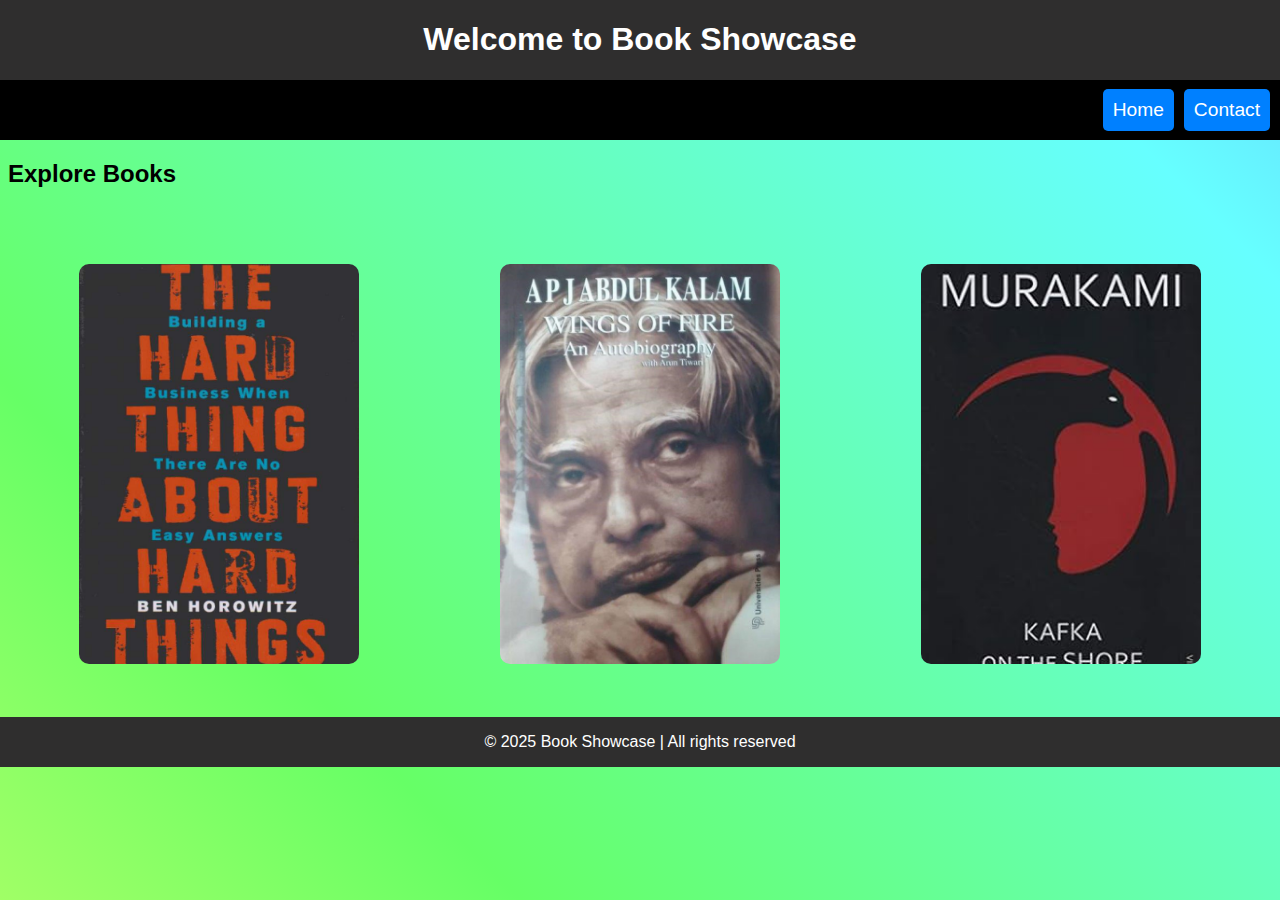
<file: index.html>
<!DOCTYPE html>
<html lang="en">
<head>
    <meta charset="UTF-8">
    <meta name="viewport" content="width=device-width, initial-scale=1.0">
    <title>bookOutlet</title>
    <link ref="shortcut icon" href="images\bookoutlet.icon">
    <link rel="stylesheet" href="../main-page.css">
    <style>
        .card,.front,.back{
            border-radius: 10px;
            height:400px;
            width: 280px;
        }
        img{
            object-fit: cover;
            border-radius: 10px;
        }
        .card{
            position: relative;
            margin-bottom: 3%;
        }
        .card-i{
            transition: transform 1.5s;
            transform-style: preserve-3d;
        }
        .back{
            transition: 3s;
            backface-visibility: hidden;
            background-color: rgb(120, 116, 116);
            color: white;
            position: absolute;
            color: white;
            top: 0px;
            display: flex;
            flex-direction: column;
            justify-content: center;
            align-items: center;
            transform: rotateY(180deg);
        }
        .card:hover .card-i{
            transform: rotateY(180deg);
        }
        main{
            display: flex;
            justify-content: space-around;
            flex-wrap: wrap;
            margin-top: 6%;
        }

    </style>
</head>
<body>
    <header>
        <div class="head">
            <h1>Welcome to Book Showcase</h1>
        </div>
        <nav>
            <a href="index.html">
                <button class="btn-primary">Home</button>
            </a>
            <a href="contact.html">
                <button class="btn-primary">Contact</button>
            </a>
        </nav>
    </header>
    <h2>Explore Books</h2>
    <section>
        <main>
            <div class="card">
                <div class="card-i">
                    <div class="front">
                        <img src="images\hard_thing_about_hard_things_.jpg" alt="" height="400px" width="280px">
                    </div>
                    <div class="back">
                        <span>Click for details</span><br>
                        <a href="book-1.html">
                            <button class="btn-light">
                                View Details
                            </button>
                        </a>
                    </div>
                </div>
            </div>
            <div class="card">
                <div class="card-i">
                    <div class="front">
                        <img src="images\Wings_of_Fire.png" alt="" height="400px" width="280px">
                    </div>
                    <div class="back">
                        <span>Click for details</span><br>
                        <a href="../book-2.html">
                            <button class="btn-light">
                                View Details
                            </button>
                        </a>
                    </div>
                </div>
            </div>
            <div class="card">
                <div class="card-i">
                    <div class="front">
                        <img src="images\Kafka.png" alt="" height="400px" width="280px">
                    </div>
                    <div class="back">
                        <span>Click for details</span><br>
                        <a href="../book-3.html">
                            <button class="btn-light">
                                View Details
                            </button>
                        </a>
                    </div>
                </div>
            </div>
            
        </main>
    </section>
    <footer>
        <p>© 2025 Book Showcase | All rights reserved</p>
    </footer>
</body>
</html>
</file>
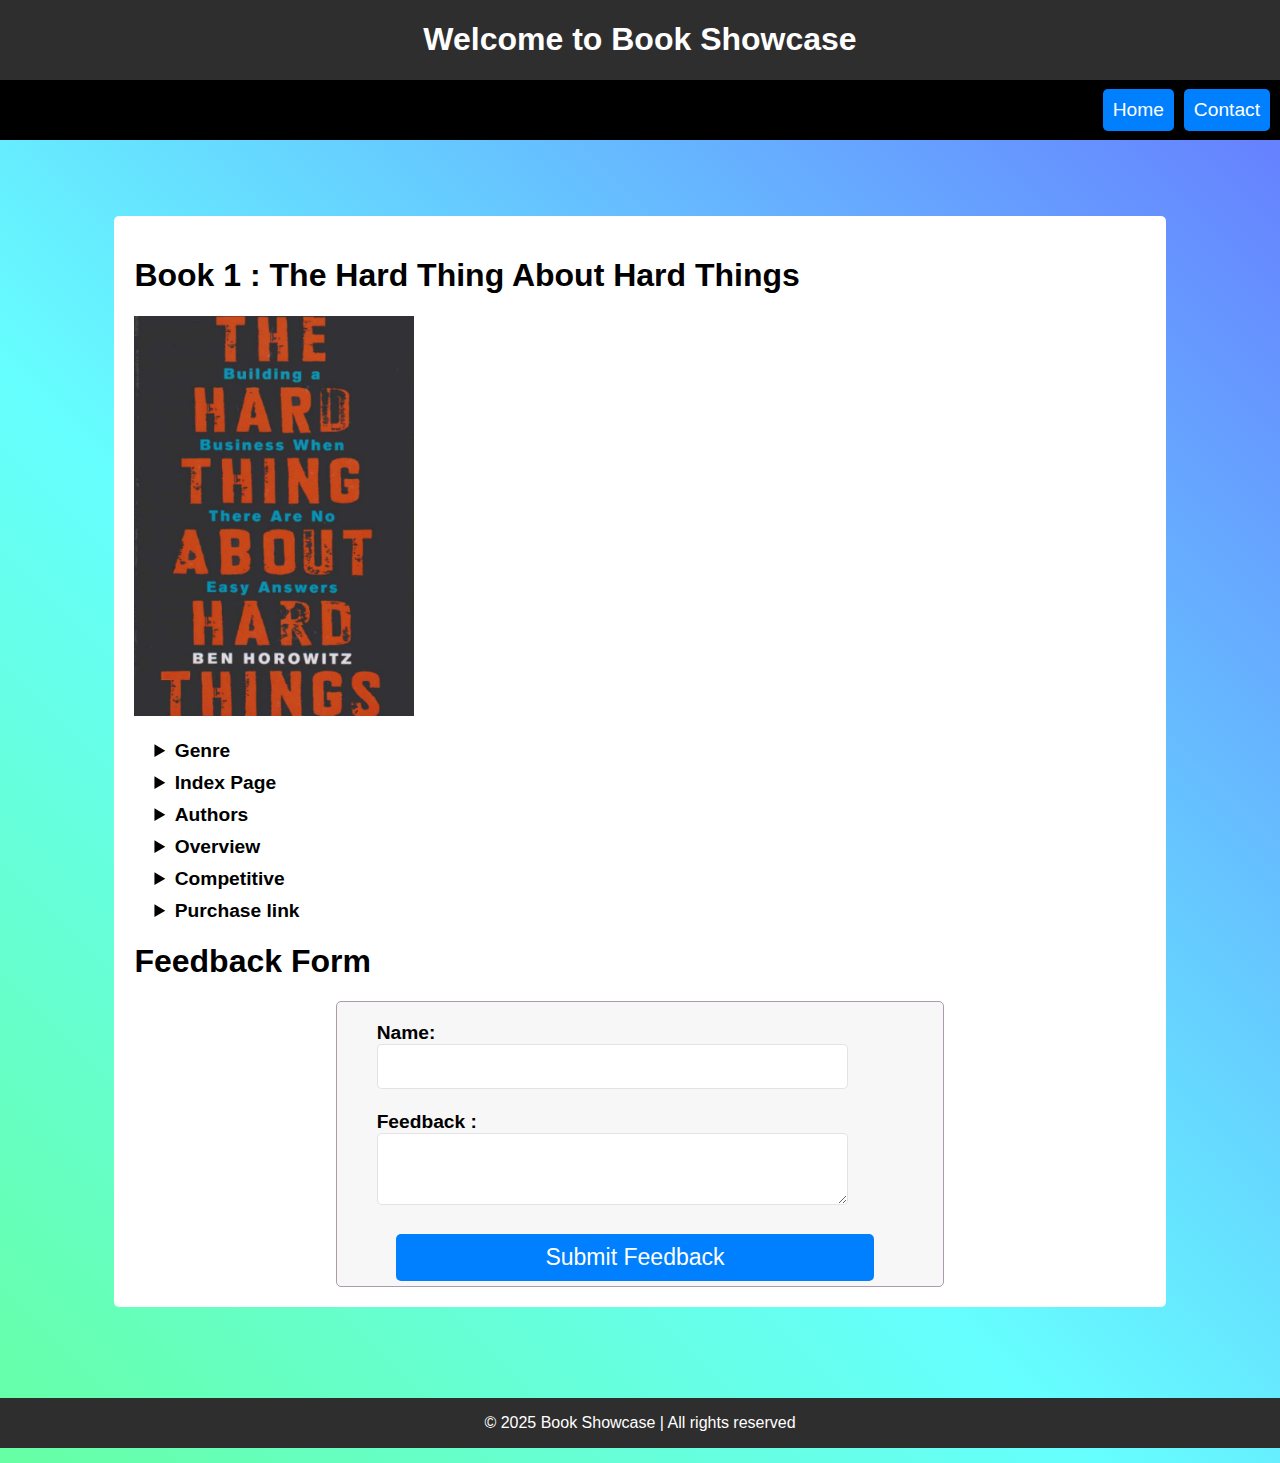
<file: book-1.html>
<!DOCTYPE html>
<html lang="en">
<head>
    <meta charset="UTF-8">
    <meta name="viewport" content="width=device-width, initial-scale=1.0">
    <title>OutlookOfBook</title>
    <link rel="stylesheet" href="../main-page.css">
    <link rel="stylesheet" href="../book.css">
</head>
<body>
    <header>
        <div class="head">
            <h1>Welcome to Book Showcase</h1>
        </div>
        <nav>
            <a href="../../index.html">
                <button class="btn-primary">Home</button>
            </a>
            <a href="contact.html">
                <button class="btn-primary">Contact</button>
            </a>
        </nav>
    </header>
    <section>
        <main>
            <h1>Book 1 : The Hard Thing About Hard Things</h1>
            <img src="images\hard_thing_about_hard_things_.jpg" alt="">
            <div class="det">
                <details>
                    <summary><strong>Genre</strong></summary>
                    <ul>
                        <li>Business</li> 
                        <li>Entrepreneurship</li>
                        <li>Leadership</li>
                    </ul>
                </details>
                <details>
                    <summary><strong>Index Page</strong></summary>
                    <ul>
                        <li>Introduction</li>
                        <li>Chapter 1: The Struggle</li>
                        <li>Chapter 2: Managing People</li>
                        <li>Chapter 3: Leading a Company</li>
                        <li>Chapter 4: Hard Decisions</li>
                    </ul>
                </details>
                <details>
                    <summary><strong>Authors</strong></summary>
                    <ul type="none">
                        <li>Ben Horowitz</li>
            
                    </ul>
                </details>
                <details>
                    <summary><strong>Overview</strong></summary>
                    <p>In this book, you will gain insights into the challenges of building and managing a startup, making tough decisions, and leading through uncertainty. Ben Horowitz shares real-world lessons from his experience as a Silicon Valley entrepreneur and investor.
                    </p>
                </details>
                <details>
                    <summary><strong>Competitive</strong></summary>
                    <p>Highly recommended for aspiring entrepreneurs, startup founders, and business leaders navigating complex challenges in management and decision-making.</p>
                </details>
                <details>
                    <summary><strong>Purchase link</strong></summary>
                    <a href="https://www.amazon.in/Hard-Thing-about-Building-Business/dp/0062273205/ref=sr_1_1?crid=3L9LHE02RZJPB&dib=eyJ2IjoiMSJ9.[base64].arD0ot9WzmobhQJv8CAeALdQkqfj6lhTEJcI2AJpKG8&dib_tag=se&keywords=the+hard+things+about+hard+things&qid=1742401747&sprefix=the+hard%2Caps%2C238&sr=8-1">amazon</a><br>
                    <a href="http://flipkart.com/hard-thing-things-building-business-there-no-easy-answers/p/itmf6hey7dgpkyvk?pid=9780062273208&lid=LSTBOK9780062273208D8FS0C&marketplace=FLIPKART&q=the+hard+things&store=bks&srno=s_1_2&otracker=AS_QueryStore_OrganicAutoSuggest_1_15_na_na_na&otracker1=AS_QueryStore_OrganicAutoSuggest_1_15_na_na_na&fm=organic&iid=0aa6986f-8d8d-4098-986e-1c98c7cb1708.9780062273208.SEARCH&ppt=clp&ppn=mobile-phones-store&ssid=pgniep18b40000001742401851960&qH=629276363620d13b">flipkart</a>
                </details>
            </div>
            <h1>Feedback Form</h1>
            <div class="feed">
                <form>
                    <ul type="none">
                        <li><strong>Name:</strong></li>
                        <li><input type="text" name="" id="" class="form-control"></li>
                        <br>
                        <li><strong>Feedback :</strong></li>
                        <li><textarea name="" id="" class="form-control"></textarea></li>
                    </ul>
                    <div class="sub">
                        <button class="btn-primary">Submit Feedback</button>
                    </div>
            </form>
            </div>
            

        </main>
    </section>

    <footer>
        <p>© 2025 Book Showcase | All rights reserved</p>
    </footer>
</body>
</html>
</file>
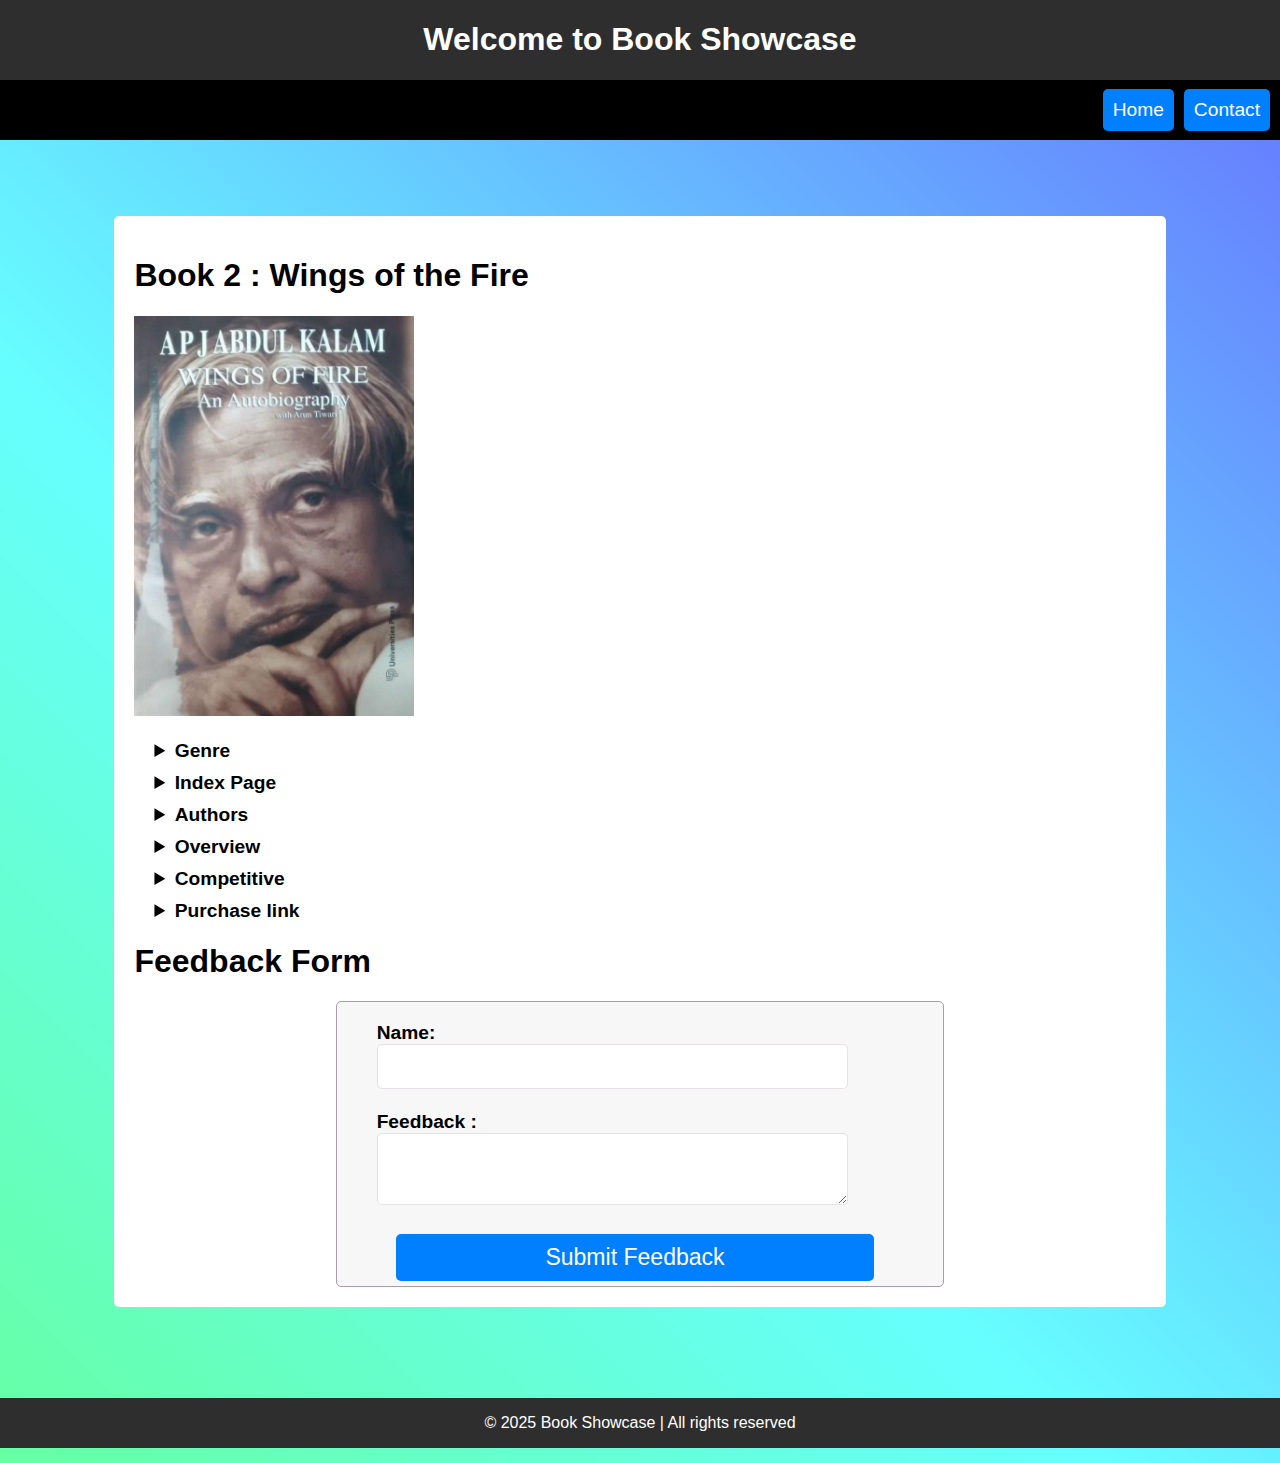
<file: book-2.html>
<!DOCTYPE html>
<html lang="en">
<head>
    <meta charset="UTF-8">
    <meta name="viewport" content="width=device-width, initial-scale=1.0">
    <title>OutlookOfBook</title>
    <link rel="stylesheet" href="../book.css">
    <link rel="stylesheet" href="../main-page.css">
</head>
<body>
    <header>
        <div class="head">
            <h1>Welcome to Book Showcase</h1>
        </div>
        <nav>
            <a href="../../index.html">
                <button class="btn-primary">Home</button>
            </a>
            <a href="contact.html">
                <button class="btn-primary">Contact</button>
            </a>
        </nav>
    </header>
    <section>
        <main>
            <h1>Book 2 : Wings of the Fire</h1>
            <img src="images\Wings_of_Fire.png" alt="">
            <div class="det">
                <details>
                    <summary><strong>Genre</strong></summary>
                    <ul>
                        <li>Autobiography</li>
                        <li>Inspirational</li>
                        <li>Science & Technology</li>
                    </ul>
                </details>
                <details>
                    <summary><strong>Index Page</strong></summary>
                    <ul>
                        <li>Introduction</li>
                        <li>Chapter 1 : Early Life and Education</li>
                        <li>Chapter 2 : Journey in Science and Defense Research</li>
                        <li>Chapter 3: Challenges and Achievements</li>
                        <li>Chapter 4: Vision for India</li>
                    </ul>
                </details>
                <details>
                    <summary><strong>Authors</strong></summary>
                    <ul type="none">
                        <li>Dr. A.P.J. Abdul Kalam</li>
                        <li>Arun Tiwari</li>
                    </ul>
                </details>
                <details>
                    <summary><strong>Overview</strong></summary>
                    <p>This book narrates the inspiring journey of Dr. A.P.J. Abdul Kalam, from his humble beginnings to becoming a key figure in India's missile and space programs. It highlights his struggles, achievements, and vision for India's future.</p>
                </details>
                <details>
                    <summary><strong>Competitive</strong></summary>
                    <p>Highly recommended for students, aspiring scientists, and individuals seeking motivation through real-life success stories. </p>
                </details>
                <details>
                    <summary><strong>Purchase link</strong></summary>
                    <a href="http://amazon.in/Wings-Fire-Autobiography-Arun-Tiwari/dp/8173711461/ref=sr_1_2?crid=5MW6TYYE1S62&dib=eyJ2IjoiMSJ9.[base64].TzX3efHfdenFwrTqIODbIOR8JY3T_Aqd2A24wVKXYpI&dib_tag=se&keywords=wings+of+fire+book&qid=1742401568&sprefix=wings+on+fire%2Caps%2C258&sr=8-2">Amazon</a><br>
                    <a href="https://www.flipkart.com/wings-fire-autobiography-abdul-kalam-paperback-p-j-kalam/p/itmaa208b006eb28?pid=RBKGWA2KQ5KGJPWF&lid=LSTRBKGWA2KQ5KGJPWF1UUGI1&marketplace=FLIPKART&q=the+wings+of+fire&store=bks&srno=s_1_1&otracker=AS_QueryStore_OrganicAutoSuggest_1_10_na_na_ps&otracker1=AS_QueryStore_OrganicAutoSuggest_1_10_na_na_ps&fm=organic&iid=en_Oyt1sb5AQyHoJ-n_Qwa7cjtUoq7TTZjBpHeHQRcM9EH3MgTmyjKibdKm_4QSjABEwWExQKRliQrEWyzGQ0XZSQ%3D%3D&ppt=pp&ppn=pp&ssid=sllycapm3k0000001742401896696&qH=d6bfd56a7bd1c322">flipkart</a>
                </details>
            </div>
            <h1>Feedback Form</h1>
            <div class="feed">
                <form>
                    <ul type="none">
                        <li><strong>Name:</strong></li>
                        <li><input type="text" name="" id="" class="form-control"></li>
                        <br>
                        <li><strong>Feedback :</strong></li>
                        <li><textarea name="" id="" class="form-control"></textarea></li>
                    </ul>
                    <div class="sub">
                        <button class="btn-primary">Submit Feedback</button>
                    </div>
            </form>
            </div>
            

        </main>
    </section>

    <footer>
        <p>© 2025 Book Showcase | All rights reserved</p>
    </footer>
</body>
</html>
</file>
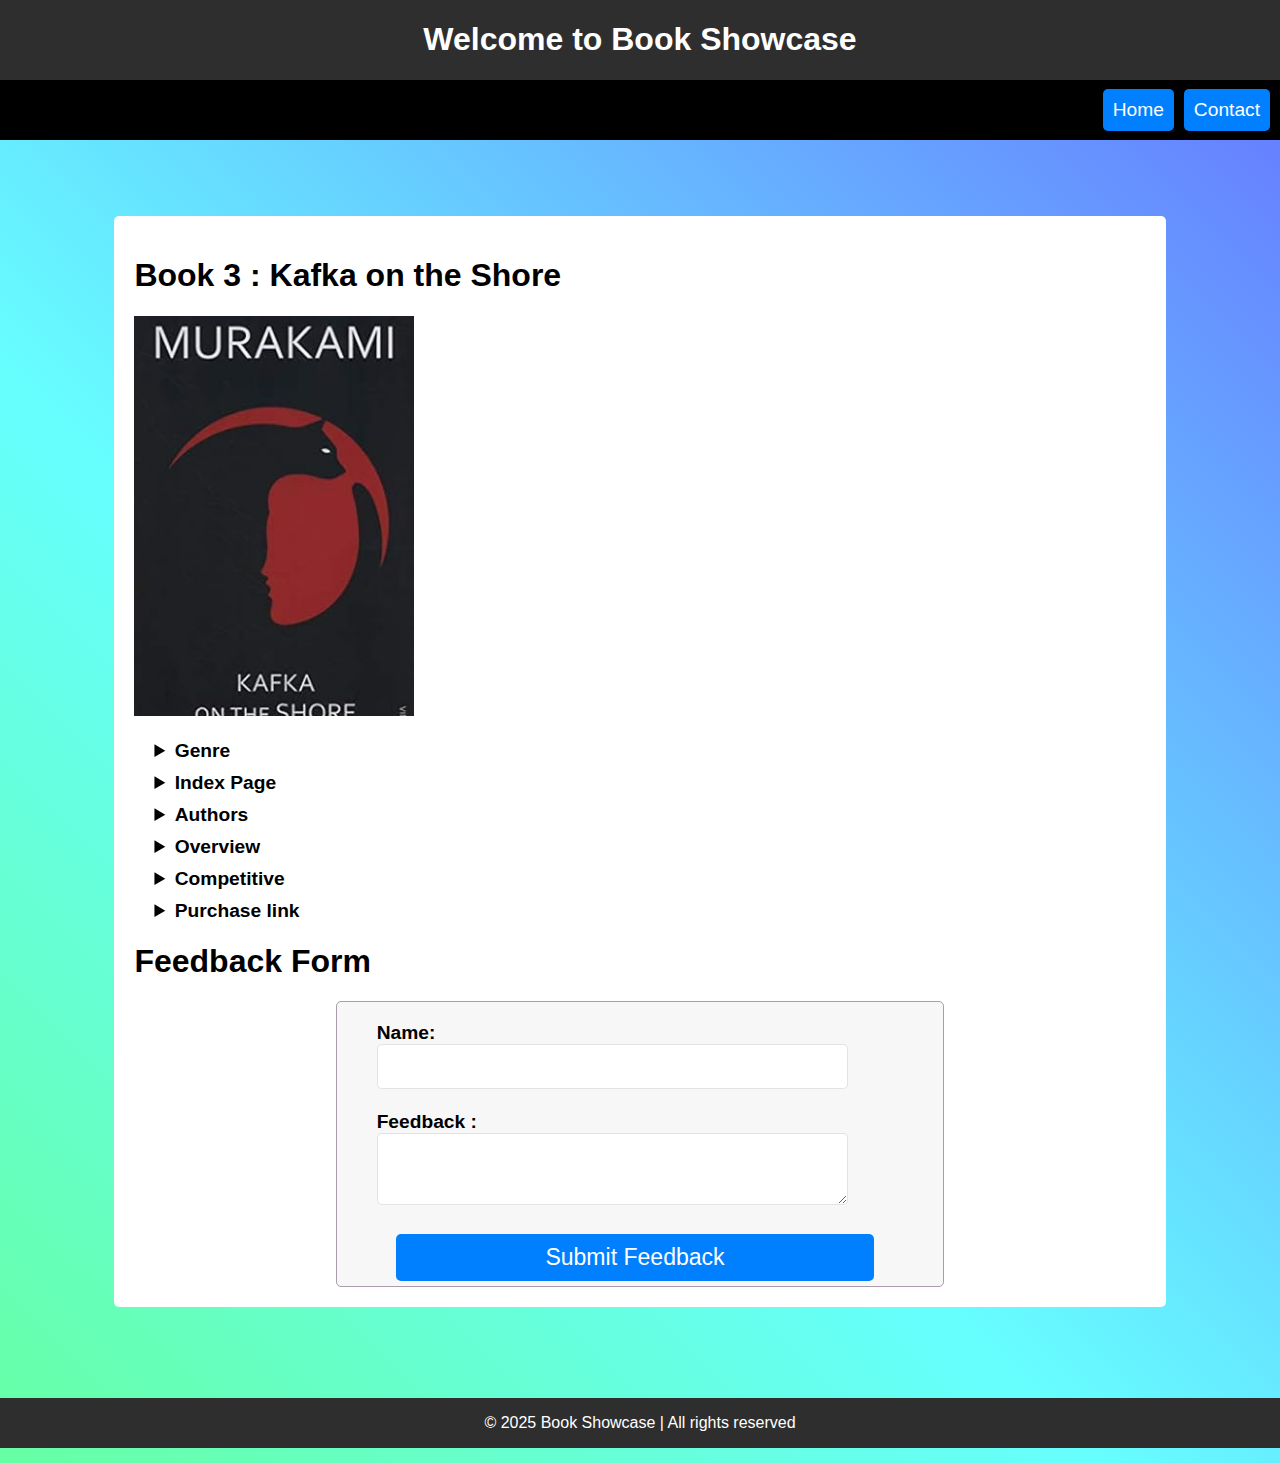
<file: book-3.html>
<!DOCTYPE html>
<html lang="en">
<head>
    <meta charset="UTF-8">
    <meta name="viewport" content="width=device-width, initial-scale=1.0">
    <title>OutlookOfBook</title>
    <link rel="stylesheet" href="../book.css">
    <link rel="stylesheet" href="../main-page.css">
</head>
<body>
    <header>
        <div class="head">
            <h1>Welcome to Book Showcase</h1>
        </div>
        <nav>
            <a href="../../index.html">
                <button class="btn-primary">Home</button>
            </a>
            <a href="contact.html">
                <button class="btn-primary">Contact</button>
            </a>
        </nav>
    </header>
    <section>
        <main>
            <h1>Book 3 : Kafka on the Shore</h1>
            <img src="images\Kafka.png" alt="">
            <div class="det">
                <details>
                    <summary><strong>Genre</strong></summary>
                    <ul>
                        <li>Fiction</li>
                        <li>Magical Realism</li>
                        <li>Philosophical</li>
                    </ul>
                </details>
                <details>
                    <summary><strong>Index Page</strong></summary>
                    <ul>
                        <li>Introduction</li>
                        <li>Chapter 1 : Kafka’s Journey</li>
                        <li>Chapter 2 : Nakata’s Mysterious World</li>
                        <li>Chapter 3: Fate, Dreams, and the Supernatural</li>
                        <li>Chapter 4: The Intersection of Two Lives</li>
                    </ul>
                </details>
                <details>
                    <summary><strong>Authors</strong></summary>
                    <ul type="none">
                        <li>Haruki Murakami</li>
                    </ul>
                </details>
                <details>
                    <summary><strong>Overview</strong></summary>
                    <p>This novel follows the parallel journeys of Kafka Tamura, a runaway teenager searching for his destiny, and Satoru Nakata, an elderly man with a mysterious connection to the supernatural. Filled with Murakami’s signature surrealism, the story weaves themes of fate, identity, and the blurred lines between reality and dreams.</p>
                </details>
                <details>
                    <summary><strong>Competitive</strong></summary>
                    <p>Highly recommended for readers who enjoy deep, thought-provoking literature with elements of fantasy, philosophy, and magical realism.

                    </p>
                </details>
                <details>
                    <summary><strong>Purchase link</strong></summary>
                    <a href="https://www.amazon.in/Kafka-Shore-Vintage-Haruki-Murakami/dp/0099458322?utm_source=chatgpt.com">Amazon</a><br>
                    <a href="https://www.flipkart.com/kafka-on-the-shore/p/itmffxz8azyyhhy2?utm_source=chatgpt.com">flipkart</a>
                </details>
            </div>
            <h1>Feedback Form</h1>
            <div class="feed">
                <form>
                    <ul type="none">
                        <li><strong>Name:</strong></li>
                        <li><input type="text" name="" id="" class="form-control"></li>
                        <br>
                        <li><strong>Feedback :</strong></li>
                        <li><textarea name="" id="" class="form-control"></textarea></li>
                    </ul>
                    <div class="sub">
                        <button class="btn-primary">Submit Feedback</button>
                    </div>
            </form>
            </div>
            

        </main>
    </section>

    <footer>
        <p>© 2025 Book Showcase | All rights reserved</p>
    </footer>
</body>
</html>
</file>
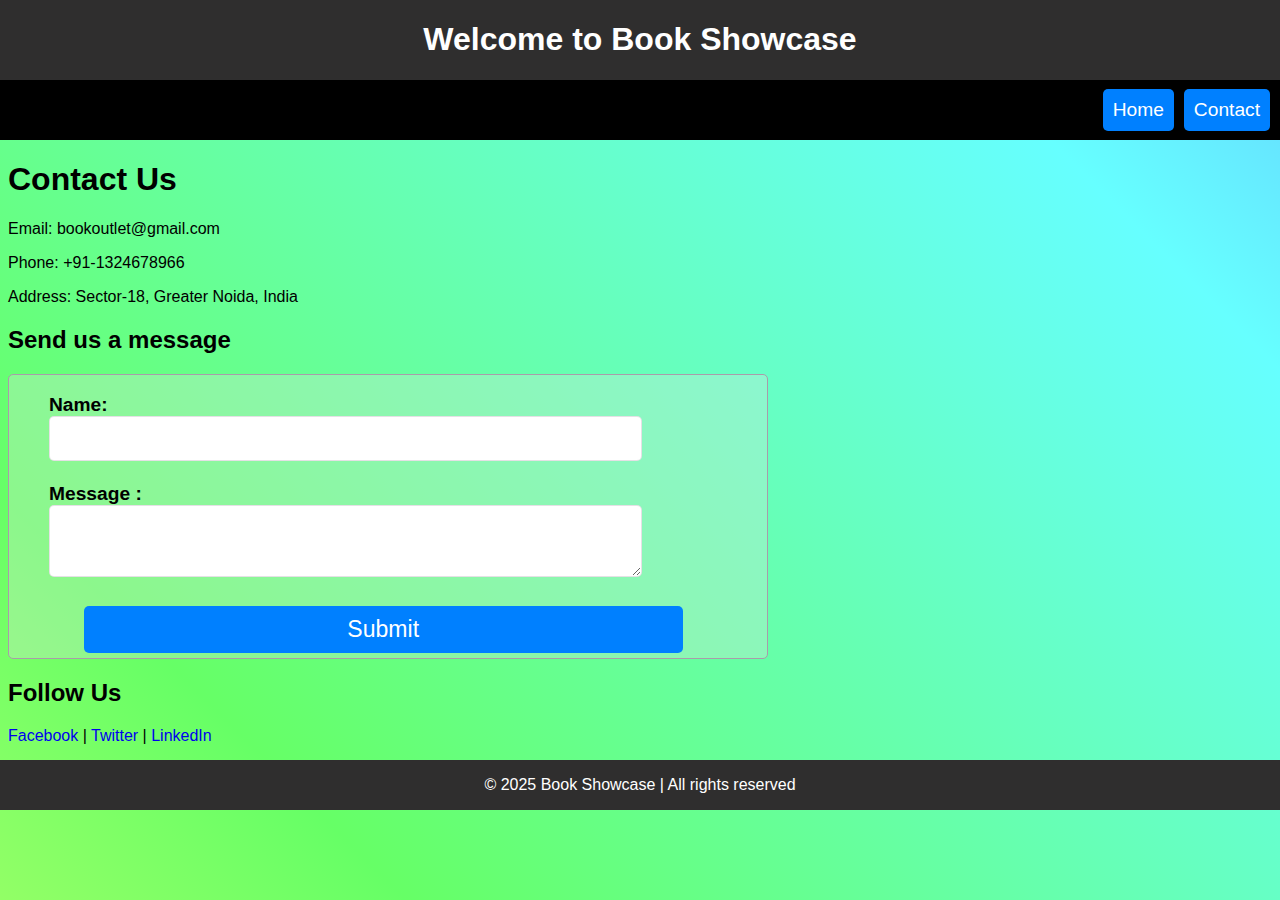
<file: contact.html>
<!DOCTYPE html>
<html lang="en">

<head>
    <meta charset="UTF-8">
    <meta name="viewport" content="width=device-width, initial-scale=1.0">
    <title>Contact</title>
    <link rel="stylesheet" href="../book.css">
    <link rel="stylesheet" href="../main-page.css">
</head>

<body>
    <header>
        <div class="head">
            <h1>Welcome to Book Showcase</h1>
        </div>
        <nav>
            <a href="../../index.html">
                <button class="btn-primary">Home</button>
            </a>
            <a href="">
                <button class="btn-primary">Contact</button>
            </a>
        </nav>
    </header>
    <h1>Contact Us</h1>

    <p>Email: bookoutlet@gmail.com</p>
    <p>Phone: +91-1324678966</p>
    <p>Address: Sector-18, Greater Noida, India</p>

    <h2>Send us a message</h2>
    <form>
            <ul type="none">
                <li><strong>Name:</strong></li>
                <li><input type="text" name="" id="" class="form-control"></li>
                <br>
                <li><strong>Message :</strong></li>
                <li><textarea name="" id="" class="form-control"></textarea></li>
            </ul>
            <div class="sub">
                <button class="btn-primary">Submit</button>
            </div>
    </form>

    <div>
        <h2>Follow Us</h2>
        <a href="https://facebook.com">Facebook</a> |
        <a href="https://twitter.com">Twitter</a> |
        <a href="https://linkedin.com">LinkedIn</a>
    </div>

    <footer>
        <p>© 2025 Book Showcase | All rights reserved</p>
    </footer>

</body>

</html>
</file>
<file: main-page.css>
*{
    font-family:'Lucida Sans', 'Lucida Sans Regular', 'Lucida Grande', 'Lucida Sans Unicode', Geneva, Verdana, sans-serif;
}
body {
    /* height: 100vh; */
    background: linear-gradient(45deg, hsl(0, 100%, 70%), hsl(60, 100%, 70%), 
                                        hsl(120, 100%, 70%), hsl(180, 100%, 70%), 
                                        hsl(240, 100%, 70%), hsl(300, 100%, 70%), hsl(360, 100%, 70%));
    background-size: 400% 400%;
    animation: anim 30s infinite linear;
    position: relative;
}

@keyframes anim {
    0% { background-position: 0% 0%; }
    15%{background-position: 0% 25%;}
    25%{background-position: 0% 50%;}
    35%{background-position: 0% 75%;}

    50% { background-position: 0% 100%; }

    65% { background-position: 0% 0%; }
    75%{background-position: 0% 25%;}
    85%{background-position: 0% 50%;}
    100%{background-position: 0% 75%;}
}

header{
    background-color: rgb(47, 46, 46);
    color: white;
    margin: -8px;
    margin-bottom: 0px;
    text-decoration:2px black dashed;
}
nav{
    background-color: black;
    height: 60px;
    display: flex;
    justify-content: end;
    align-items: center;
}
.btn-primary{
    margin-right: 10px;
    border: none;
    background-color: rgb(0, 128, 255);
    color: white;
    font-size: larger;
    border-radius: 5px;
    padding: 10px;
}
.btn-light{
    border: none;
    background-color: rgb(255, 255, 255);
    color: rgb(120, 116, 116);
    font-size: larger;
    border-radius: 5px;
    padding: 10px;
}
.head{
    display: flex;
    justify-content: center;
    text-align: center;
}

a{
    text-decoration: none;
}
footer{
    margin-bottom: 0px;
    margin: 15px -8px;
    background-color: rgb(47, 46, 46);
    color: white;
    display: flex;
    justify-content: center;
}
</file>
<file: book.css>
section{
    display: flex;
    justify-content: center;
}
main{
    background-color:#fff;
    border-radius: 5px;
    padding: 20px;
}
img{
    height: 400px;
    width: 280px;
    object-fit: cover
}
.det{
    margin:20px 0 0 20px;
    font-size: larger;
}
details{
    margin-bottom: 10px;
    :hover{
        cursor: pointer;
    }
}
.det details ul{
    margin:4px 0 15px -13px;
}
form{
    border: 1px solid rgb(170, 156, 170);
    background-color: rgba(230, 230, 230, 0.3);
    width: 60%;
    border-radius: 5px;
    font-size: larger;
}
.form-control{
    width: 80%;
    border-radius: 5px;
    border: 1px solid rgba(170, 156, 170,.3);
    padding: 8px;
    font-size: larger;

}

.form-control:focus{
    box-shadow: 0 0 20px rgb(159, 202, 247);
    outline: none;
}
.feed{
    display: flex;
    justify-content: center;
}
.sub{
    display: flex;
    justify-content: center;
    padding: 5px;
}
.sub button{
    width: 80%;
}
@media screen and (orientation : landscape) {
    main{
        margin-top: 6%;
        margin-bottom: 6%;
        width: 80%;
    }
}
@media screen and (orientation : portrait) {
    main{
        margin-top: 3%;
        width: 90%;
    }
    section{
        display: flex;
        justify-content: center;
    }
}
</file>
